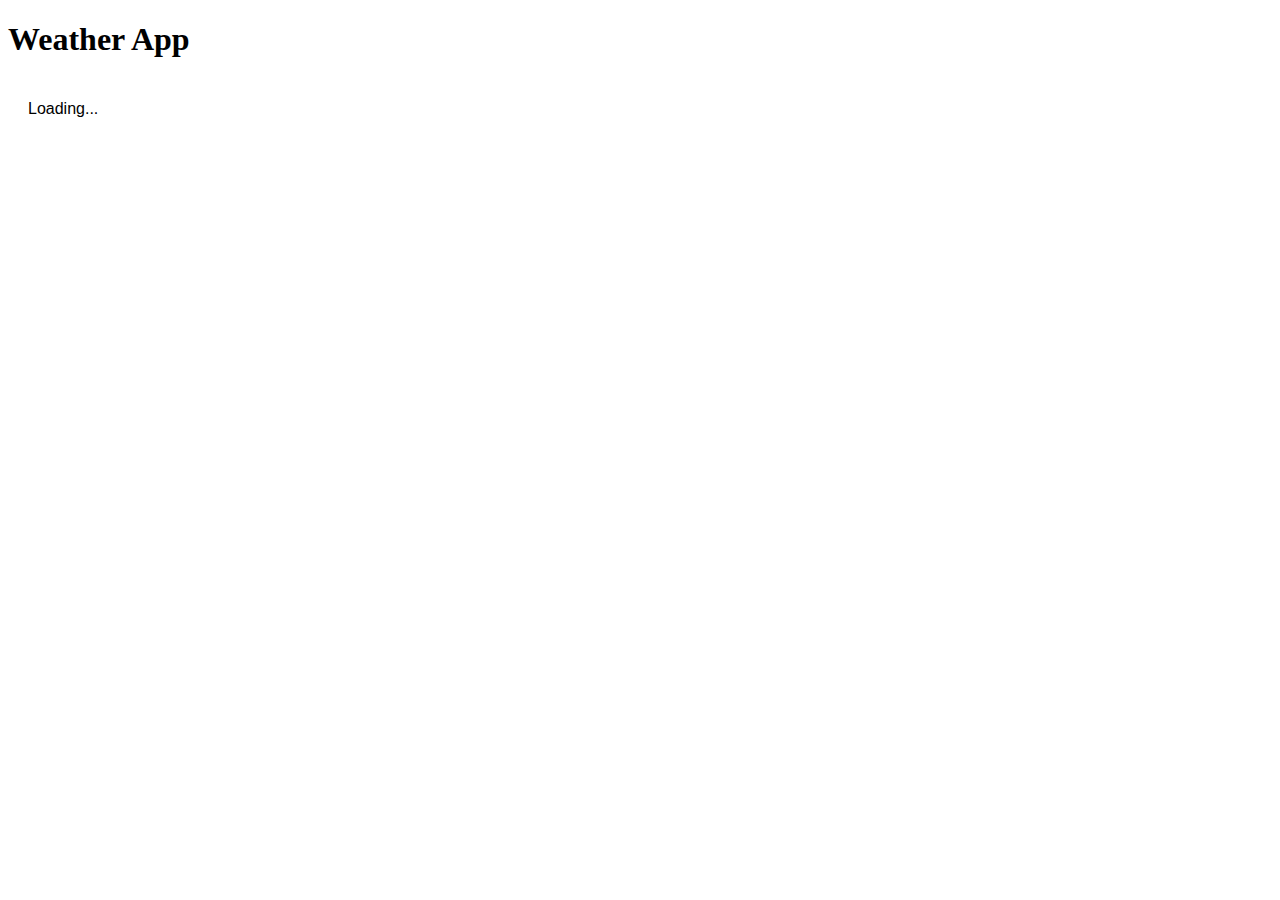
<file: sam-api/index.html>
<!DOCTYPE html>
<html lang="en">
<head>
    <meta charset="UTF-8">
    <meta name="viewport" content="width=device-width, initial-scale=1.0">
    <title>Document</title>
    <link rel="stylesheet" href="style.css">
</head>
<body>
    
    <h1>Weather App</h1>
    <div id="weather">Loading...</div>


<script src="index.js"></script>


</body>
</html>
</file>
<file: sam-api/style.css>
#weather {
    font-family: Arial, sans-serif;
    padding: 20px;
}
</file>
